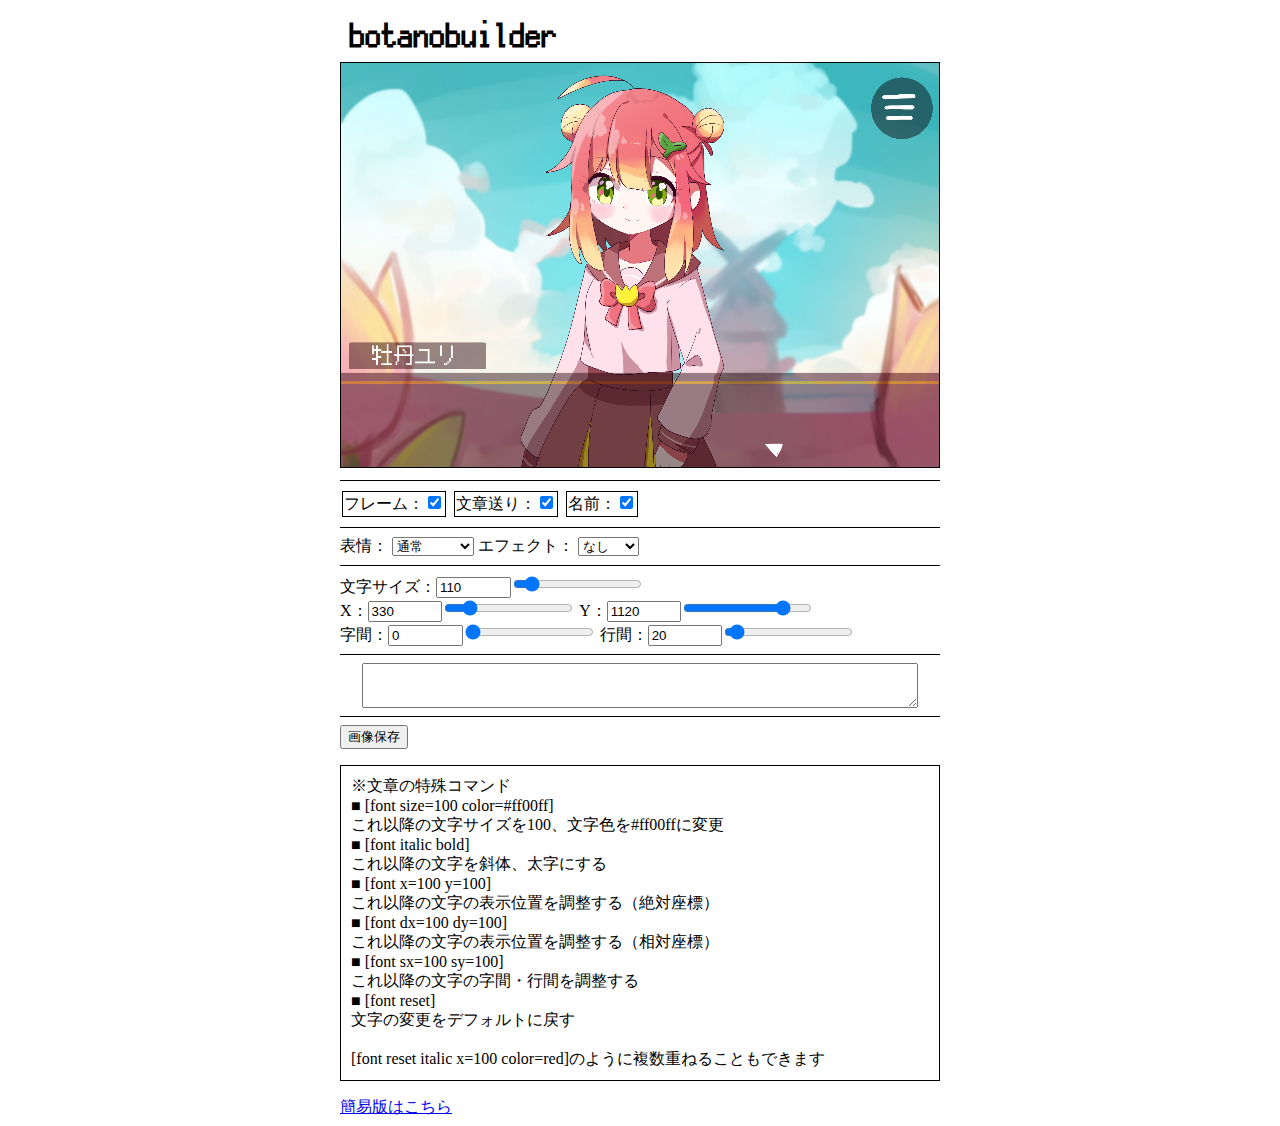
<file: index.html>
<!doctype html>
<html lang="ja">
    <head>
        <meta charset="UTF-8" />
        <meta name="viewport" content="width=device-width, initial-scale=1.0" />
        <title>botanobuilder</title>
        <link rel="stylesheet" href="style.css" />
    </head>

    <body>
        <h1>botanobuilder</h1>
        <div>
            <canvas width="2039" height="1378" id="canvas"></canvas>
            <hr />
            <label class="check">フレーム：<input id="frame" type="checkbox" checked /></label>
            <label class="check">文章送り：<input id="next" type="checkbox" checked /></label>
            <label class="check">名前：<input id="yuri" type="checkbox" checked /></label>
            <hr />
            <label
                >表情：
                <select id="face">
                    <option value="face1">通常</option>
                    <option value="face6">口開き</option>
                    <option value="face3">笑顔</option>
                    <option value="face8">メスガキ1</option>
                    <option value="face9">メスガキ2</option>
                    <option value="face10">メスガキ3</option>
                    <option value="face12">得意げ</option>
                    <option value="face2">むすっ</option>
                    <option value="face4">焦り</option>
                    <option value="face5">困惑</option>
                    <option value="face7">大声</option>
                    <option value="face13">涙目</option>
                    <option value="face14">涙目2</option>
                    <!--<option value="face15">涙目2</option>-->
                    <option value="face16">号泣</option>
                    <option value="face17">不安</option>
                    <option value="face18">混乱</option>
                    <option value="face19">混乱2</option>
                    <option value="face20">おびえ</option>
                    <option value="face21">おびえ2</option>
                </select></label
            >
            <label
                >エフェクト：
                <select id="effect">
                    <option value="none">なし</option>
                    <option value="effect1">話す</option>
                    <option value="effect2">気付く</option>
                    <option value="effect3">怒る</option>
                    <option value="effect5">ハート</option>
                    <option value="effect6">ため息</option>
                    <option value="effect7">笑い</option>
                    <option value="effect4">汗1</option>
                    <option value="effect8">汗2</option>
                </select></label
            >
            <hr />
            <label
                >文字サイズ：<input type="number" id="fontSize" value="110" /><input
                    type="range"
                    id="fontSizeRange"
                    min="10"
                    max="1000"
                    step="10"
                    value="110" /></label
            ><br />
            <label
                >X：<input type="number" id="displayX" value="330" /><input
                    type="range"
                    id="positionX"
                    min="0"
                    max="2040"
                    step="10"
                    value="330"
            /></label>
            <label
                >Y：<input type="number" id="displayY" value="1120" /><input
                    type="range"
                    id="positionY"
                    min="0"
                    max="1380"
                    step="10"
                    value="1120"
            /></label>
            <label
                >字間：<input type="number" id="displayCS" value="0" /><input
                    type="range"
                    id="positionCS"
                    min="0"
                    max="500"
                    step="10"
                    value="0"
            /></label>
            <label
                >行間：<input type="number" id="displayLS" value="20" /><input
                    type="range"
                    id="positionLS"
                    min="0"
                    max="500"
                    step="10"
                    value="20"
            /></label>
            <hr />
            <div id="text_container"><textarea id="text"></textarea></div>
            <hr />
            <button id="saveImage">画像保存</button>
        </div>
        <p>
            ※文章の特殊コマンド<br />
            ■ [font size=100 color=#ff00ff]<br />
            これ以降の文字サイズを100、文字色を#ff00ffに変更<br />
            ■ [font italic bold]<br />
            これ以降の文字を斜体、太字にする<br />
            ■ [font x=100 y=100]<br />
            これ以降の文字の表示位置を調整する（絶対座標）<br />
            ■ [font dx=100 dy=100]<br />
            これ以降の文字の表示位置を調整する（相対座標）<br />
            ■ [font sx=100 sy=100]<br />
            これ以降の文字の字間・行間を調整する<br />
            ■ [font reset]<br />
            文字の変更をデフォルトに戻す<br />
            <br />
            [font reset italic x=100 color=red]のように複数重ねることもできます
        </p>
        <a href="easy.html">簡易版はこちら</a>
        <script src="bindEvent.js"></script>
        <script src="text_style.js"></script>
        <script src="renderer.js"></script>
        <script src="main.js"></script>
    </body>
</html>
</file>
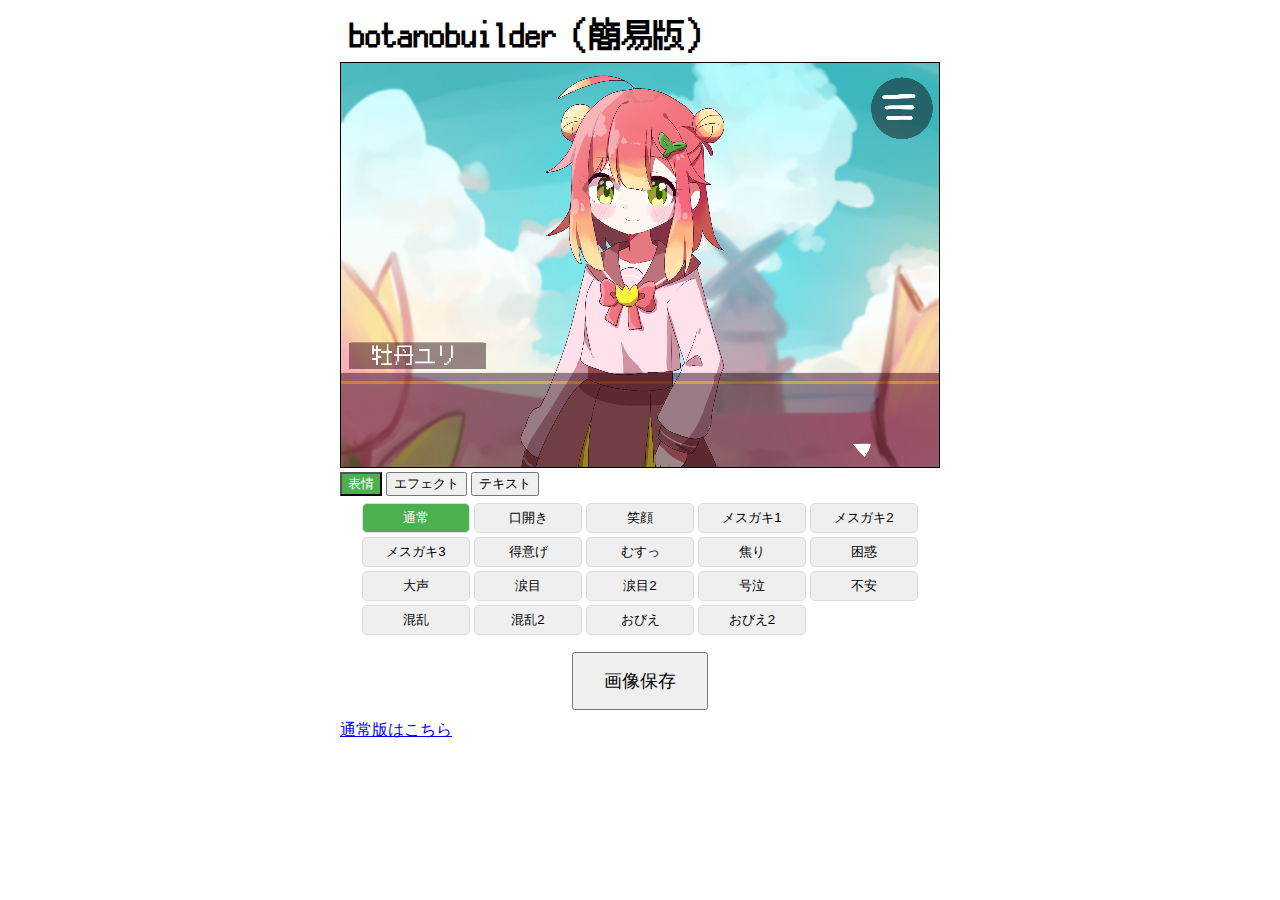
<file: easy.html>
<!doctype html>
<html lang="ja">
    <head>
        <meta charset="UTF-8" />
        <meta name="viewport" content="width=device-width, initial-scale=1.0" />
        <title>botanobuilder（簡易版）</title>
        <link rel="stylesheet" href="styleEasy.css" />
    </head>

    <body>
        <h1>botanobuilder（簡易版）</h1>
        <div>
            <canvas width="2039" height="1378" id="canvas"></canvas>
            <button id="button_face" class="active">表情</button>
            <button id="button_effect">エフェクト</button>
            <button id="button_text">テキスト</button>

            <div id="div_face" class="div_option">
                <button class="ob_face option_button active" value="face1">通常</button>
                <button class="ob_face option_button" value="face6">口開き</button>
                <button class="ob_face option_button" value="face3">笑顔</button>
                <button class="ob_face option_button" value="face8">メスガキ1</button>
                <button class="ob_face option_button" value="face9">メスガキ2</button>
                <button class="ob_face option_button" value="face10">メスガキ3</button>
                <button class="ob_face option_button" value="face12">得意げ</button>
                <button class="ob_face option_button" value="face2">むすっ</button>
                <button class="ob_face option_button" value="face4">焦り</button>
                <button class="ob_face option_button" value="face5">困惑</button>
                <button class="ob_face option_button" value="face7">大声</button>
                <button class="ob_face option_button" value="face13">涙目</button>
                <button class="ob_face option_button" value="face14">涙目2</button>
                <button class="ob_face option_button" value="face16">号泣</button>
                <button class="ob_face option_button" value="face17">不安</button>
                <button class="ob_face option_button" value="face18">混乱</button>
                <button class="ob_face option_button" value="face19">混乱2</button>
                <button class="ob_face option_button" value="face20">おびえ</button>
                <button class="ob_face option_button" value="face21">おびえ2</button>
            </div>

            <div id="div_effect" class="div_option hidden">
                <button class="ob_effect option_button active" value="none">なし</button>
                <button class="ob_effect option_button" value="effect1">話す</button>
                <button class="ob_effect option_button" value="effect2">気付く</button>
                <button class="ob_effect option_button" value="effect3">怒る</button>
                <button class="ob_effect option_button" value="effect5">ハート</button>
                <button class="ob_effect option_button" value="effect6">ため息</button>
                <button class="ob_effect option_button" value="effect7">笑い</button>
                <button class="ob_effect option_button" value="effect4">汗1</button>
                <button class="ob_effect option_button" value="effect8">汗2</button>
            </div>

            <div id="div_text" class="div_option hidden"><textarea id="text"></textarea></div>

            <div id="div_save"><button id="saveImage">画像保存</button></div>
        </div>
        <a href="index.html">通常版はこちら</a>
        <script src="bindEventEasy.js"></script>
        <script src="text_style.js"></script>
        <script src="rendererEasy.js"></script>
        <script src="main.js"></script>
    </body>
</html>
</file>
<file: style.css>
@font-face {
    font-family: "PixelMplus";
    src: url("font/PixelMplus12-Regular.ttf");
}

body {
    max-width: 600px;
    padding: 0.5em;
    margin: auto;
    border: none;
}

h1 {
    margin: 0px;
    padding: 10px;
    font-family: "PixelMplus";
    border: none;
}

canvas {
    width: calc(100% - 2px);
    border: none;
    border: 1px solid black;
}

#text_container {
    width: 100%;
    display: flex;
}

textarea {
    display: inline-block;
    margin: 0 auto;
    padding: 0.5em;
    width: 90%;
}

label {
    display: inline-block;
}

label.check {
    margin: 2px;
    padding: 1px;
    border: 1px solid black;
}

input[type="number"] {
    width: 5em;
}

hr {
    border: none;
    border-top: 1px solid black;
}

p {
    padding: 10px;
    border: 1px solid black;
}
</file>
<file: styleEasy.css>
@font-face {
    font-family: "PixelMplus";
    src: url("font/PixelMplus12-Regular.ttf");
}

body {
    max-width: 600px;
    padding: 0.5em;
    margin: auto;
    border: none;
}

h1 {
    margin: 0px;
    padding: 10px;
    font-family: "PixelMplus";
    border: none;
}

canvas {
    width: calc(100% - 2px);
    border: none;
    border: 1px solid black;
}

.div_option {
    display: flex;
    flex-wrap: wrap;
    margin: 5px 20px;
}

.option_button {
    width: calc(20% - 4px);
    margin: 2px;
    padding: 5px;
    border-radius: 5px;
    border: 1px solid #ddd;
}

.hidden {
    display: none;
}

#text {
    width: 100%;
    height: 5lh;
}

button.active {
    background-color: #4caf50;
    color: white;
}

#div_save {
    text-align: center;
}

#saveImage {
    font-size: large;
    padding: 15px 30px;
    margin: 10px;
}
</file>
